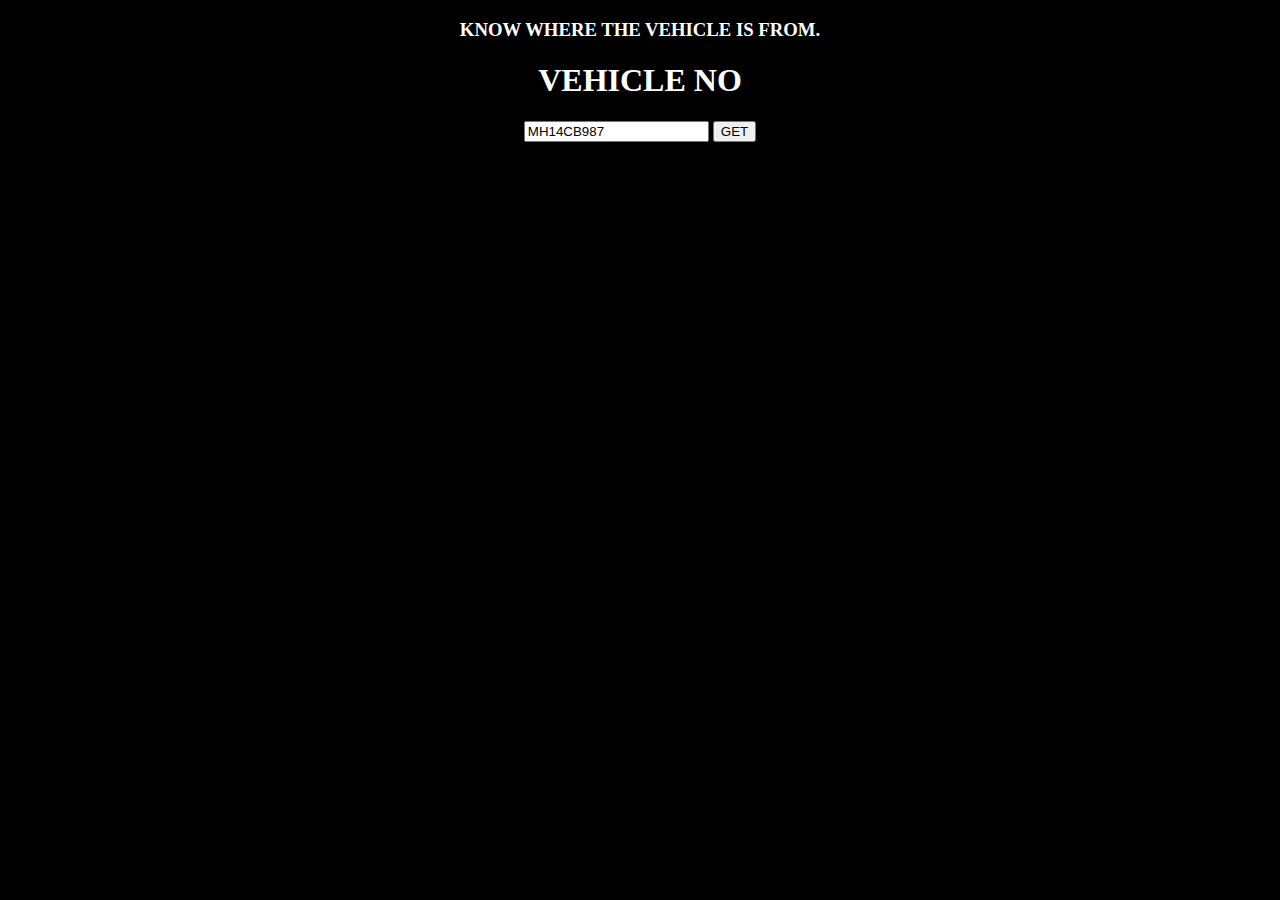
<file: main1.html>
<!DOCTYPE html>
<html>
<body bgcolor="black">
<blink><h3 align="center" ><font color="white">KNOW  WHERE THE VEHICLE IS FROM.</h3></blink>
<form action="a3.jsp">
<div align="center">
<h1>VEHICLE NO</h1>
<input type="text" name="text1" value="MH14CB987">
<input type="submit" name="b3" value="GET">
</div>
</form>

</body>
</html>
</file>
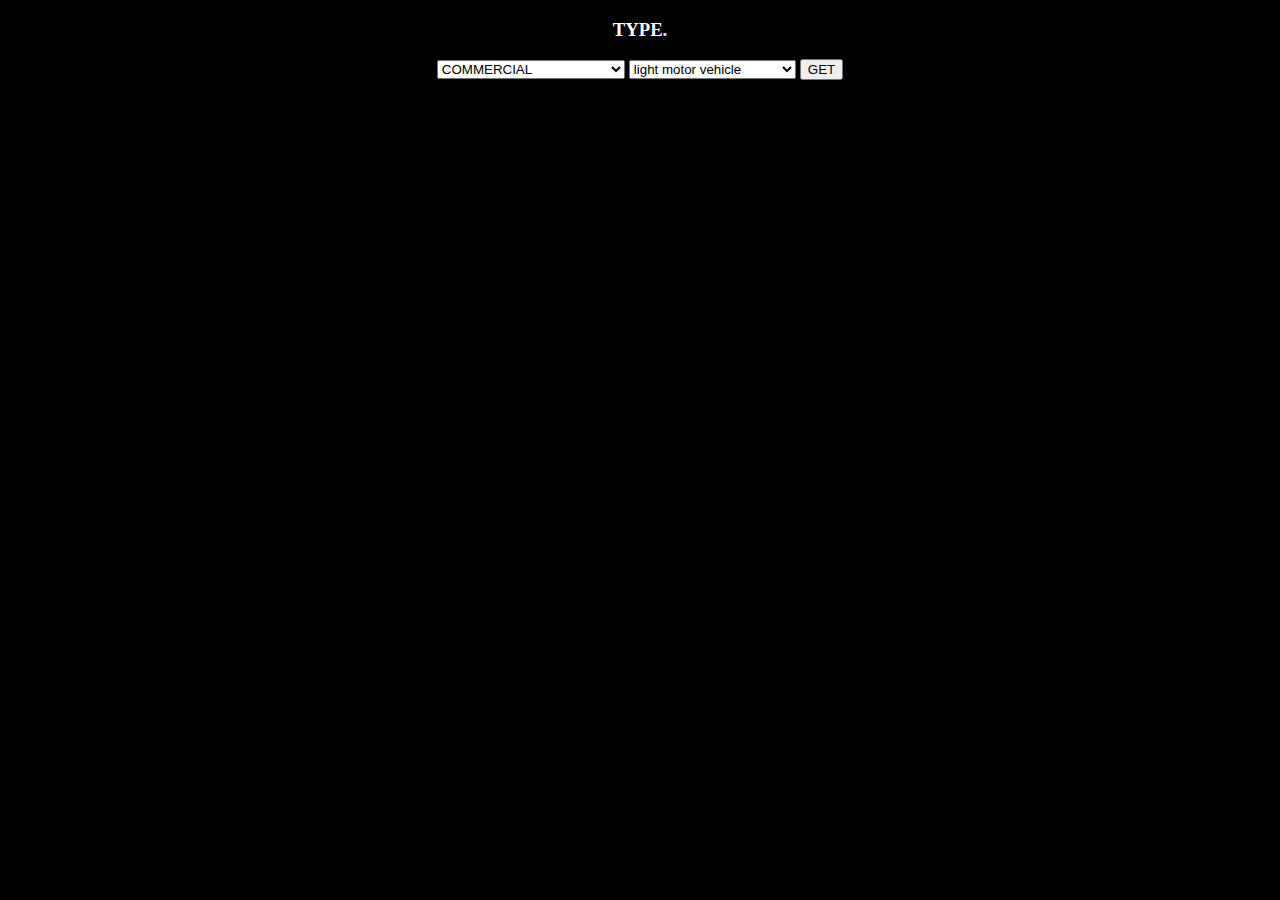
<file: main4.html>
<!DOCTYPE html>
<html>
<body bgcolor="black">
<blink><h3 align="center" ><font color="white">TYPE.</h3></blink>
<form action="a3.jsp" id="carform">
<div align="center">
<select name="carlist" form="carform">
  <option value="taxi"><font color="yellow"><b>COMMERCIAL</b></option>
  <option value="normal"><b>NON-COMERCIAL(WHITE)</b></option>
  
</select>
<select name="carlist2" form="carform">
  <option value="lmv"><font color="yellow"><b>light motor vehicle</b></option>
  <option value="mcwog"><b>motor cycle without gear</b></option>
  
</select>
<input type="submit" name="b4" value="GET">
</div>
</form>

</body>
</html>
</file>
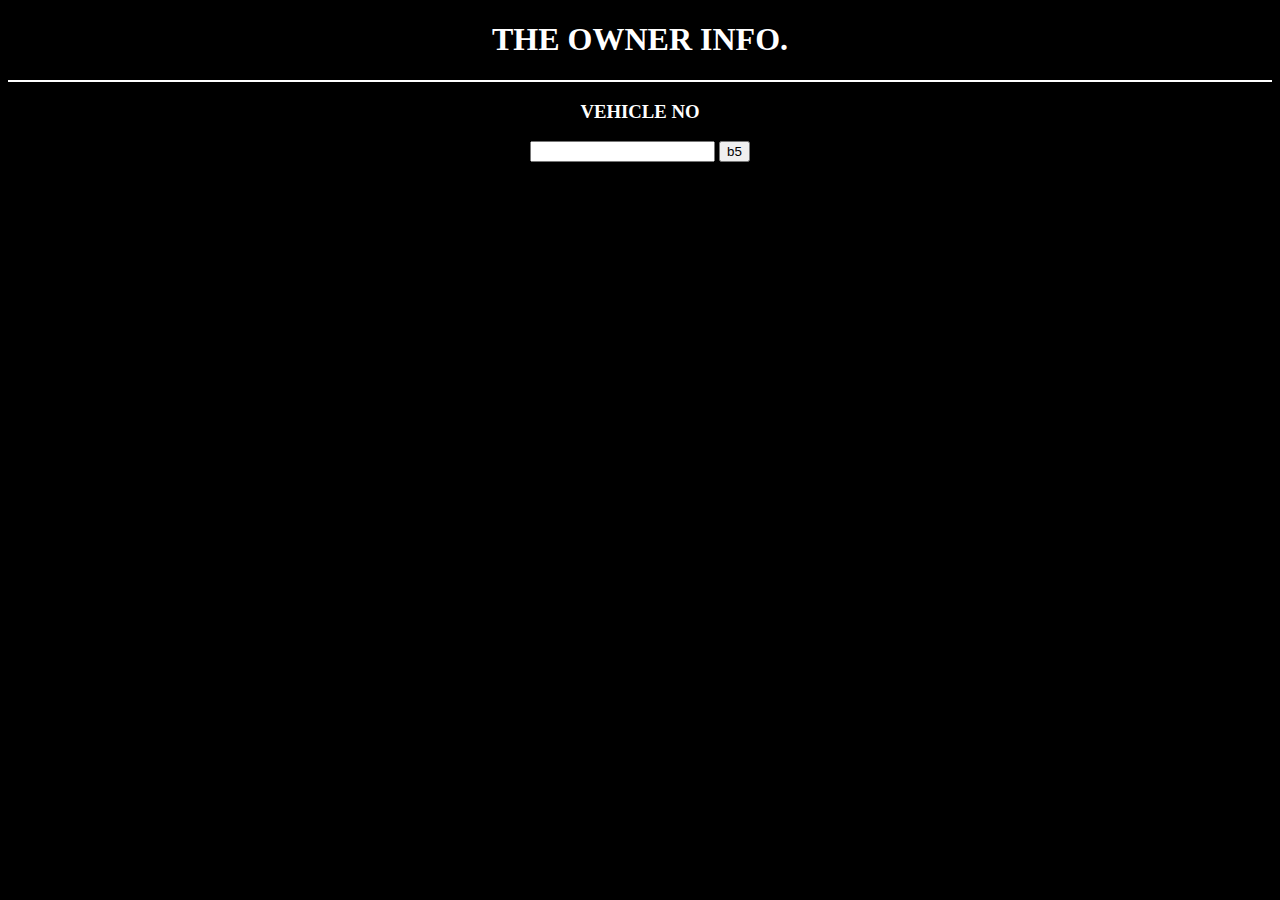
<file: main5.html>
<!DOCTYPE html>
<html>
<body bgcolor="black">
<blink><h1 align="center" ><font color="white">THE OWNER INFO.</h1></blink>
<hr color="white"></hr>
<form action="NewFile.jsp" method="post">
<div align="center">
<h3>VEHICLE NO</h3>
<input type="text" name="text5">
<input type="submit" name="query1" value="b5">
</div>
</form>

</body>
</html>
</file>
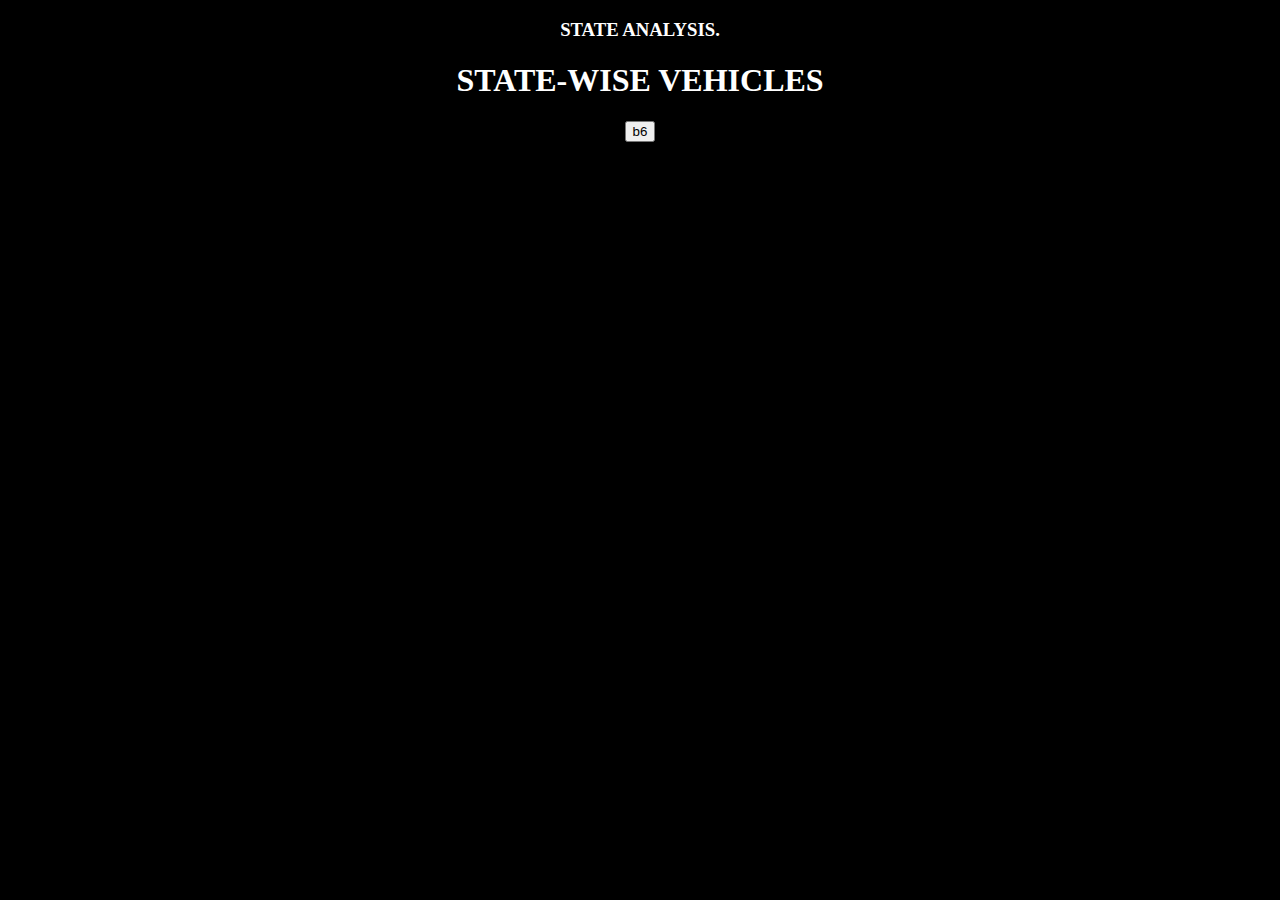
<file: main6.html>
<!DOCTYPE html>
<html>
<body bgcolor="black">
<blink><h3 align="center" ><font color="white">STATE ANALYSIS.</h3></blink>
<form action="NewFile.jsp" method="post">
<div align="center">
<h1>STATE-WISE VEHICLES</h1>

<input type="submit" name="query1" value="b6">
</div>
</form>

</body>
</html>
</file>
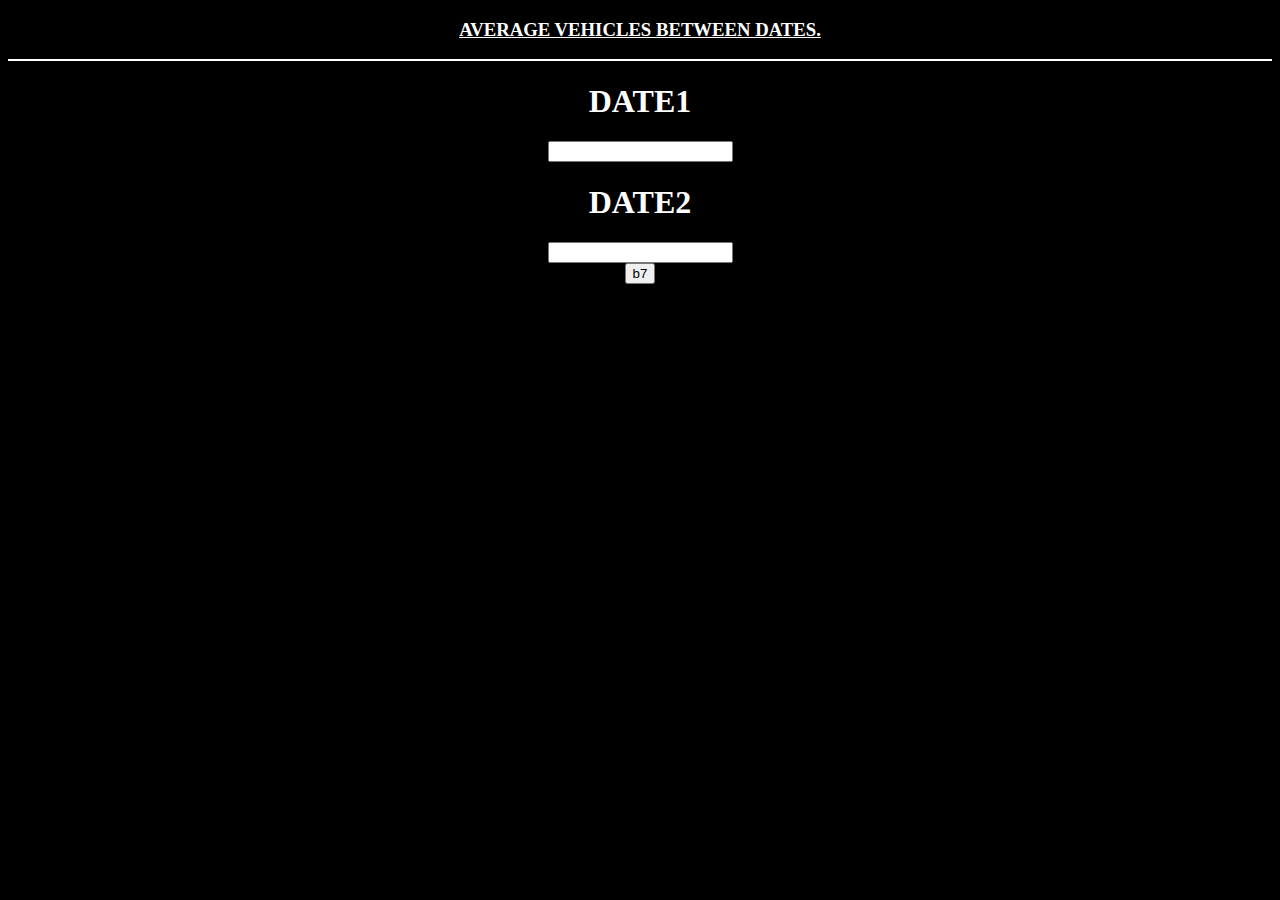
<file: main7.html>
<!DOCTYPE html>
<html>
<body bgcolor="black">
<blink><h3 align="center" ><font color="white"><u>AVERAGE VEHICLES BETWEEN DATES.</u></h3></blink>
<hr color="white"> </hr>
<form action="NewFile.jsp" method="post">
<div align="center">
<h1>DATE1</h1>
<input type="text" name="text71"><br>
<h1>DATE2</h1>
<input type="text" name="text72"><br>
<input type="submit" name="query1" value="b7">
</div>
</form>

</body>
</html>
</file>
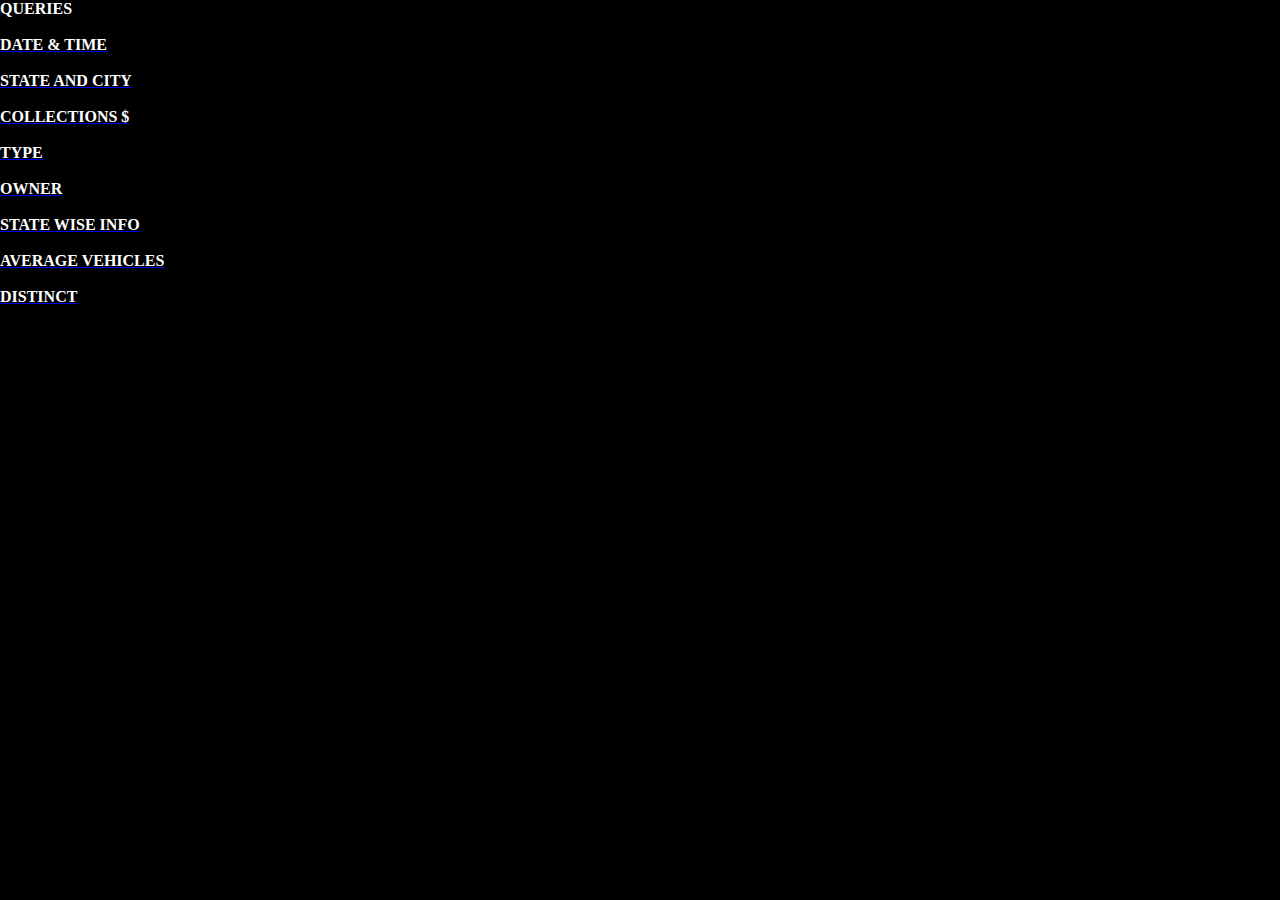
<file: menu.html>
<!DOCTYPE html>
<html>
<style>
    body
        {
            background:black;
            background-size: cover;
            -webkit-background-size: cover;
            -moz-background-size: cover;
            -o-background-size: cover;
            margin: 0;
            padding: 0;
        }

    </style>

<body>

<b>
<b><u ><font color="white">
QUERIES<b>
<br></br></u>
<a href="main1.html" target="main_page"><font color="white">DATE & TIME</a>
<br /><br />
<a href="main1.html" target="main_page"><font color="white">STATE AND CITY</a>
<br /><br />
<a href="#" target="main_page"><font color="white">COLLECTIONS $</a>
<br /><br />
<a href="main4.html" target="main_page"><font color="white">TYPE </a>
<br /><br />
<a href="main4.html" target="main_page"><font color="white">OWNER</a>
<br /><br />
<a href="http://news.bbc.co.uk" target="main_page"><font color="white">STATE WISE INFO</a>
<br /><br />
<a href="http://news.bbc.co.uk" target="main_page"><font color="white">AVERAGE VEHICLES</a>
<br /><br />
<a href="http://news.bbc.co.uk" target="main_page"><font color="white"><strong>DISTINCT</strong></a>
<br /><br />
</font>
</body>
</html>
</file>
